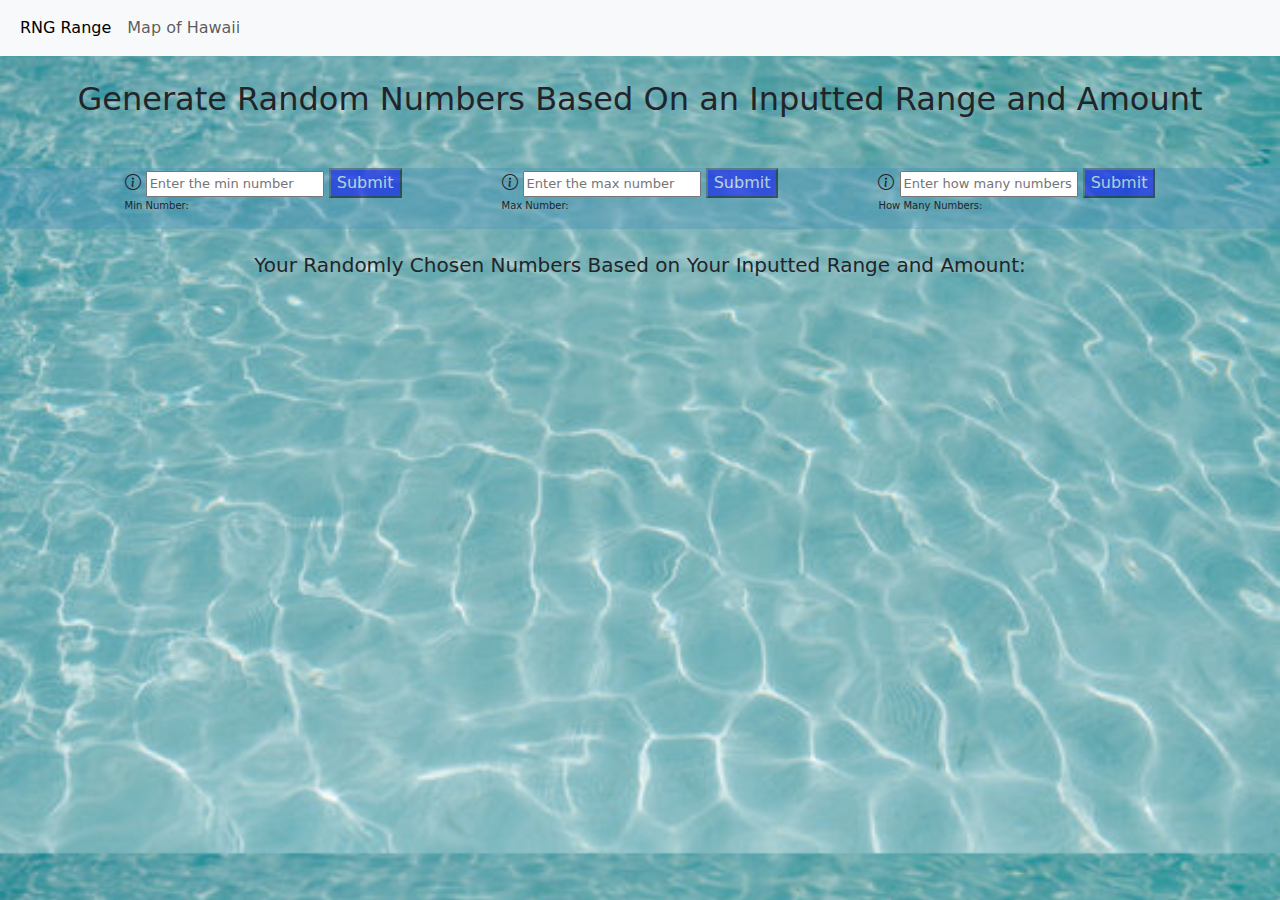
<file: index.html>
<!DOCTYPE html>
<html lang="en">

<head>
    <meta charset="UTF-8">
    <meta name="viewport" content="width=device-width, initial-scale=1.0">
    <link rel="stylesheet" href="style.css">
    <!-- Latest compiled and minified CSS -->
    <link href="https://cdn.jsdelivr.net/npm/bootstrap@5.3.3/dist/css/bootstrap.min.css" rel="stylesheet">
    <link rel="stylesheet" href="https://cdn.jsdelivr.net/npm/bootstrap-icons@1.8.3/font/bootstrap-icons.css">

    <title>Random Number</title>
</head>

<body>
    <!--navbar-->
    <nav class="navbar navbar-expand-lg navbar-light bg-light">
        <div class="container-fluid">
            <button class="navbar-toggler" type="button" data-bs-toggle="collapse" data-bs-target="#navbarNav"
                aria-controls="navbarNav" aria-expanded="false" aria-label="Toggle navigation">
                <span class="navbar-toggler-icon"></span>
            </button>
            <div class="collapse navbar-collapse" id="navbarNav">
                <ul class="navbar-nav">
                    <li class="nav-item">
                        <a class="nav-link active" aria-current="page" href="index.html">RNG Range</a>
                    </li>
                    <li class="nav-item">
                        <a class="nav-link" href="map.html">Map of Hawaii</a>

                        
                    </li>
                </ul>
            </div>
        </div>
    </nav>

    <br>
    <h2 id="randomTitle">Generate Random Numbers Based On an Inputted Range and Amount</h2>

    <!--User inputs a min number and a max number for the range of random numbers they want. The "how many" part
    is for how many random numbers out of that range the user wants.-->
    <div id="userInputs">
        
        <div>
            <i class="bi bi-info-circle" data-bs-toggle="tooltip" title="Enter the lowest number in the range you want to pull from"></i>
            <input type="text" id="minRange" placeholder="Enter the min number" class="inputBoxes">
            <button id="minButton">Submit</button>
            <br>
            <p id="minCheck">Min Number: &nbsp;</p>
        </div>

        <div>
            <i class="bi bi-info-circle" data-bs-toggle="tooltip" title="Enter the highest number in the range you want to pull from"></i>
            <input type="text" id="maxRange" placeholder="Enter the max number" class="inputBoxes">
            <button id="maxButton">Submit</button>
            <p id="maxCheck">Max Number: &nbsp;</p>
        </div>

        <div>
            <i class="bi bi-info-circle" data-bs-toggle="tooltip" title="Enter the amount of random numbers you want in the range you want to pull from"></i>
            <input type="text" id="howMany" placeholder="Enter how many numbers to pick" class="inputBoxes">
            <button id="howManyButton">Submit</button>
            <p id="howManyCheck">How Many Numbers: &nbsp;</p>
        </div>
    </div>
    <div id="results">
        <br>
        <h5>Your Randomly Chosen Numbers Based on Your Inputted Range and Amount:</h5>
        <h5 id="chosenNumbers">
        </h5>
    </div>


    <script src="app.js"></script>
    <!-- Latest compiled JavaScript -->
    <script src="https://cdn.jsdelivr.net/npm/bootstrap@5.3.3/dist/js/bootstrap.bundle.min.js"></script>
</body>

</html>
</file>
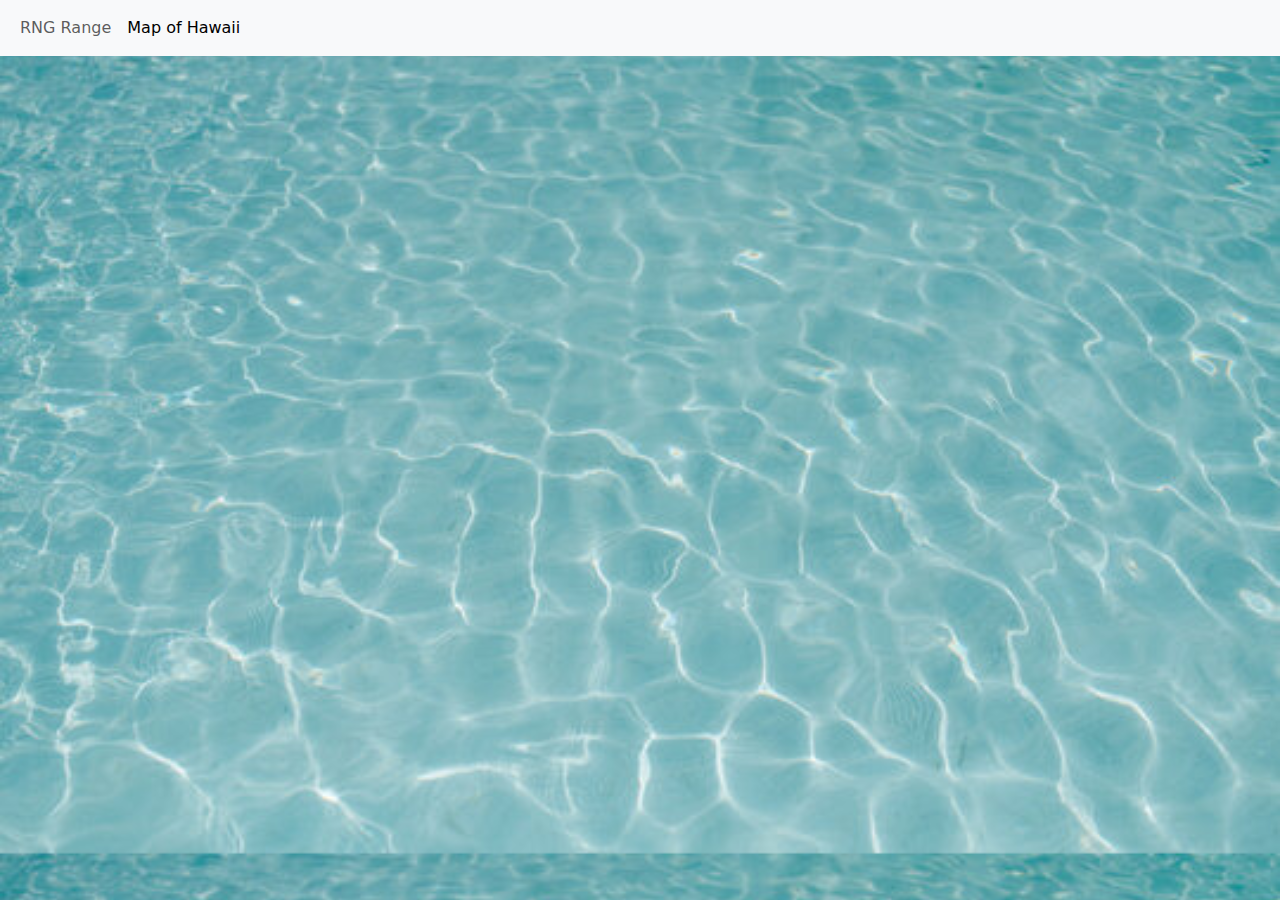
<file: map.html>
<!DOCTYPE html>
<html lang="en">

<head>
    <meta charset="UTF-8">
    <meta name="viewport" content="width=device-width, initial-scale=1.0">
    <link rel="stylesheet" href="style.css">
    <link href="https://cdn.jsdelivr.net/npm/bootstrap@5.3.3/dist/css/bootstrap.min.css" rel="stylesheet">
    <link rel="stylesheet" href="https://cdn.jsdelivr.net/npm/bootstrap-icons@1.8.3/font/bootstrap-icons.css">
    <title>Map</title>
</head>

<body>
    <!--navbar-->
    <nav class="navbar navbar-expand-lg navbar-light bg-light">
        <div class="container-fluid">
            <button class="navbar-toggler" type="button" data-bs-toggle="collapse" data-bs-target="#navbarNav"
                aria-controls="navbarNav" aria-expanded="false" aria-label="Toggle navigation">
                <span class="navbar-toggler-icon"></span>
            </button>
            <div class="collapse navbar-collapse" id="navbarNav">
                <ul class="navbar-nav">
                    <li class="nav-item">
                        <a class="nav-link" href="index.html">RNG Range</a>
                    </li>
                    <li class="nav-item">
                        <a class="nav-link active" aria-current="page" href="map.html">Map of Hawaii</a>
                    </li>
                </ul>
            </div>
        </div>
    </nav>
    <br>
    <!--showcasing a Google Map of Hawaii-->
    <div class="google map">
        <iframe
            src="https://www.google.com/maps/embed?pb=!1m18!1m12!1m3!1d3124503.2715295935!2d-159.59219927929715!3d20.60053959656019!2m3!1f0!2f0!3f0!3m2!1i1024!2i768!4f13.1!3m3!1m2!1s0x7bffdb064f79e005%3A0x4b7782d274cc8628!2sHawaii!5e0!3m2!1sen!2sus!4v1739082261876!5m2!1sen!2sus"
            width="600" height="450" style="border:0;" allowfullscreen="" loading="lazy"
            referrerpolicy="no-referrer-when-downgrade"></iframe>
    </div>
</body>

</html>
</file>
<file: style.css>
body {
    background-image: url("ocean_background.jpg");
    background-size: 100%;
}

button {
    background-color: blue;
    color: white;
    opacity: 0.5;
    transition: 1s;
}

button:hover {opacity: 1}


.inputBoxes {
    font-size: small;

}


#randomTitle {
    text-align: center;
}

#userInputs {
    display: flex;
    justify-content: center;
    margin-top: 50px;
    gap: 100px;
    background: rgba(60, 139, 185, 0.3);
}



#maxCheck, #minCheck, #howManyCheck {
    font-size: x-small;
}

#results {
    text-align: center;
}

.google-map {
    position: relative;
}

iframe {
    width: 1000px;
    display: flex;
    justify-self: center;
    align-items: bottom;
    top: 700px;
}
</file>
